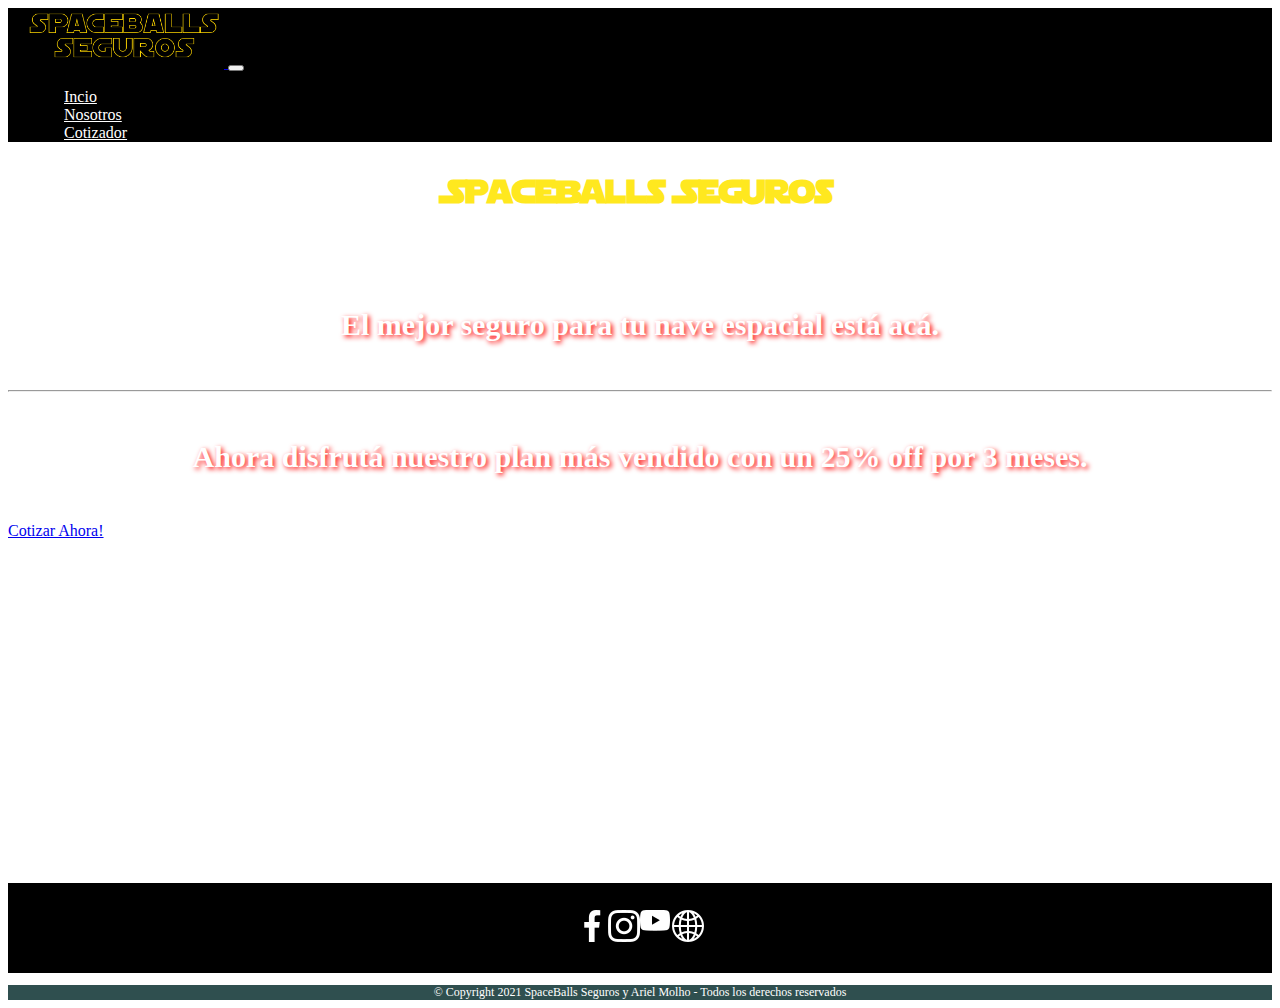
<file: index.html>
<!DOCTYPE html>
<html lang="en">
<head>
    <meta charset="UTF-8">
    <meta name="viewport" content="width=device-width, initial-scale=1.0">
    <title>Spaceballs Seguros</title>
    <link rel="stylesheet" href="https://cdn.jsdelivr.net/npm/bootstrap@4.5.3/dist/css/bootstrap.min.css" integrity="sha384-TX8t27EcRE3e/ihU7zmQxVncDAy5uIKz4rEkgIXeMed4M0jlfIDPvg6uqKI2xXr2" crossorigin="anonymous">
    <link rel="stylesheet" href="css/style.css">
</head>
<body class="no-gutters">
    <nav class="navbar navbar-expand-lg navbar-dark no-gutters">
        <a class="navbar-brand" href="#">
            <img class="logo" src="./media/spaceballs_logo.png" alt="" loading="lazy">
        </a>
        <button class="navbar-toggler" type="button" data-toggle="collapse" data-target="#navbarNav" aria-controls="navbarNav" aria-expanded="false" aria-label="Toggle navigation">
            <span class="navbar-toggler-icon"></span>
        </button>
            <div class="collapse navbar-collapse justify-content-end" id="navbarNav">
                <ul class="navbar-nav">
                    <li class="nav-item">
                        <a class="nav-link" href="#">Incio</a>
                    </li>
                    <li class="nav-item">
                        <a class="nav-link" href="./html/nosotros.html">Nosotros</a>
                    </li>
                    <li class="nav-item">
                        <a class="nav-link" href="./html/cotizador.html">Cotizador</a>
                    </li>
                </ul>
        </div>
    </nav>
    <div class="jumbotron no-gutters">
        <h1 class="display-4">SpaceBalls Seguros</h1>
        <p class="lead">El mejor seguro para tu nave espacial está acá.</p>
        <hr class="my-4">
        <p class="lead">Ahora disfrutá nuestro plan más vendido con un 25% off por 3 meses.</p>
        <div class="d-flex flex-row justify-content-center">
            <a class="btn btn-secondary btn-lg " href="./html/cotizador.html" role="button">Cotizar Ahora!</a>
        </div>
    </div>
    <footer class="no-gutters">
        <div class="row no-gutters">
            <div class="footer-redes">
                <div class="col-lg-3 col-md-3 col-sm-4 col-5 mx-auto">
                    <div class="redes">
                        <a href="https://www.facebook.com/starwarsla/?brand_redir=169299103121699" target="_blank"><img class="socialIcon" src="media/redes/facebook.png" alt="Facebook"></a>
                        <a href="https://www.instagram.com/starwars/" target="_blank"><img class="socialIcon" src="media/redes/instagram.png" alt="Instagram"></a>
                        <a href="https://www.youtube.com/user/starwars" target="_blank"><img class="socialIcon" src="media/redes/youtube.png" alt="YouTube"></a>
                        <a href="https://www.starwars.com/" target="_blank"><img class="socialIcon" src="media/redes/globe.png" alt="Web"></a>
                        <!--<p class="text-black-50">>Icons made by <a href="https://www.flaticon.com/authors/freepik" title="Freepik">Freepik</a> from <a href="https://www.flaticon.com/" title="Flaticon"> www.flaticon.com</a></p>-->
                    </div>
                </div>
            </div>
            <div class="footer-copyright">
                <p class="copyright">© Copyright 2021 SpaceBalls Seguros y Ariel Molho - Todos los derechos reservados</p>
            </div>
        </div>
    </footer>
    <script src="https://code.jquery.com/jquery-3.6.0.min.js" integrity="sha256-/xUj+3OJU5yExlq6GSYGSHk7tPXikynS7ogEvDej/m4=" crossorigin="anonymous"></script>
    <script src="https://cdn.jsdelivr.net/npm/popper.js@1.16.1/dist/umd/popper.min.js" integrity="sha384-9/reFTGAW83EW2RDu2S0VKaIzap3H66lZH81PoYlFhbGU+6BZp6G7niu735Sk7lN" crossorigin="anonymous"></script>
    <script src="https://cdn.jsdelivr.net/npm/bootstrap@4.5.3/dist/js/bootstrap.min.js" integrity="sha384-w1Q4orYjBQndcko6MimVbzY0tgp4pWB4lZ7lr30WKz0vr/aWKhXdBNmNb5D92v7s" crossorigin="anonymous"></script>
</body>
</html>
</file>
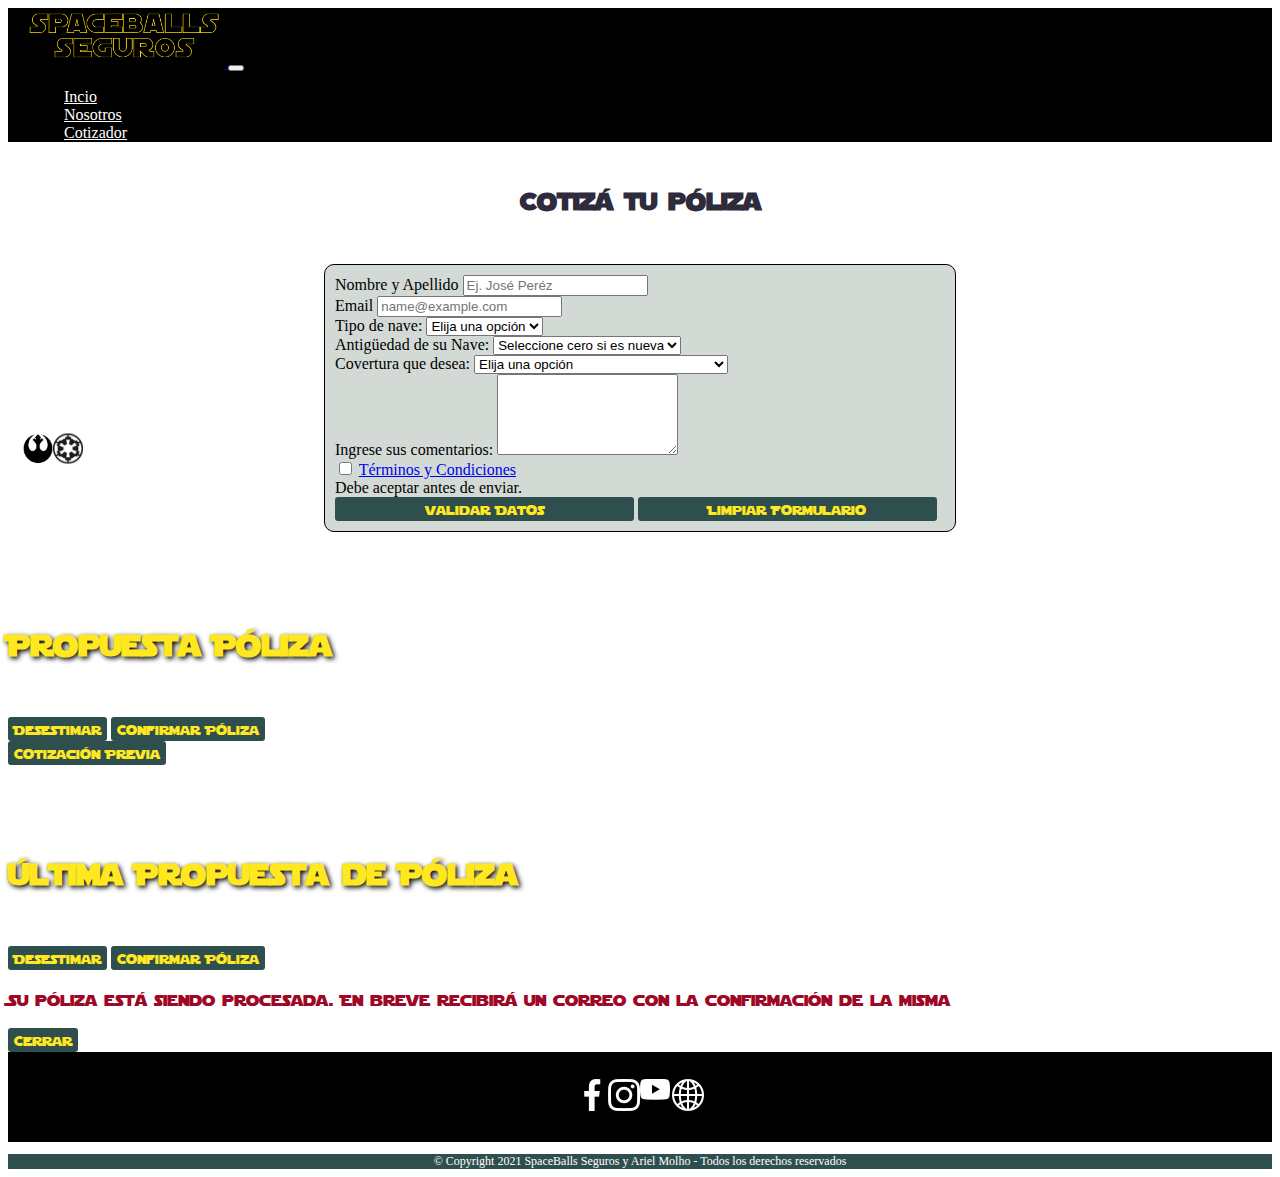
<file: html/cotizador.html>
<!DOCTYPE html>
<html lang="en">
<head>
    <meta charset="UTF-8">
    <meta name="viewport" content="width=device-width, initial-scale=1.0">
    <title>Spaceballs Seguros</title>
    <link rel="stylesheet" href="https://cdn.jsdelivr.net/npm/bootstrap@4.5.3/dist/css/bootstrap.min.css" integrity="sha384-TX8t27EcRE3e/ihU7zmQxVncDAy5uIKz4rEkgIXeMed4M0jlfIDPvg6uqKI2xXr2" crossorigin="anonymous">
    <link rel="stylesheet" href="../css/style.css">
    <meta http-equiv="Content-Security-Policy" content="upgrade-insecure-requests">
</head>
<body class="no-gutters">
    <nav class="navbar navbar-expand-lg navbar-dark no-gutters">
        <a class="navbar-brand" href="#">
            <img class="logo" src="../media/spaceballs_logo.png" alt="" loading="lazy">
        </a>
        <button class="navbar-toggler" type="button" data-toggle="collapse" data-target="#navbarNav" aria-controls="navbarNav" aria-expanded="false" aria-label="Toggle navigation">
            <span class="navbar-toggler-icon"></span>
        </button>
            <div class="collapse navbar-collapse justify-content-end" id="navbarNav">
                <ul class="navbar-nav">
                    <li class="nav-item">
                        <a class="nav-link" href="../index.html">Incio</a>
                    </li>
                    <li class="nav-item">
                        <a class="nav-link" href="nosotros.html">Nosotros</a>
                    </li>
                    <li class="nav-item">
                        <a class="nav-link" href="#">Cotizador</a>
                    </li>
                </ul>
        </div>
    </nav>
    <div class="darkMode">
        <button class="btn-toggle"><img id="lightSide" src="../media/dm/rebel-alliance.jpg" alt="Light Side Mode"><img id="darkSide" src="../media/dm/empire.jpg" alt="Dark Side Mode"></button>
    </div>
    <div class="container">
        <h2 class="form-title">Cotizá tu póliza</h2>
        <form class="needs-validation" novalidate action="" method="post">
            <fieldset>
                <div class="form-group">
                    <label for="name">Nombre y Apellido</label>
                    <input type="text" class="form-control" id="name" placeholder="Ej. José Peréz" required>
                </div>
                <div class="form-group">
                    <label for="email">Email</label>
                    <input type="text" class="form-control" id="email" placeholder="name@example.com" required>
                </div>
                <div class="form-group">
                    <label for="formSelectShip">Tipo de nave:</label>
                    <select class="form-control" id="formSelectShip">
                        <option disabled selected>Elija una opción</option>
                    </select>
                </div>
                <div class="form-group">
                    <label for="formSelectAge">Antigüedad de su Nave:</label>
                    <select class="form-control" id="formSelectAge">
                        <option disabled selected>Seleccione cero si es nueva</option>
                        <option value="0">0</option>
                        <option value="1">1</option>
                        <option value="2">2</option>
                        <option value="3">3</option>
                        <option value="4">4</option>
                        <option value="5">5</option>
                        <option value="6">6</option>
                        <option value="7">7</option>
                        <option value="8">8</option>
                        <option value="9">9</option>
                        <option value="10">10+</option>
                    </select>
                </div>
                <div class="form-group">
                    <label for="formSelectCoverage">Covertura que desea:</label>
                    <select class="form-control" id="formSelectCoverage">
                        <option disabled selected>Elija una opción</option>
                        <option value="Bronce">Bronce - cobertura hasta 50% del valor</option>
                        <option value="Plata">Plata - cobertura hasta 65% del valor</option>
                        <option value="Oro">Oro - cobertura hasta 85% del valor</option>
                        <option value="Platino">Platino - cobertura 100% del valor</option>
                    </select>
                </div>
                <div class="form-group">
                    <label for="textArea">Ingrese sus comentarios:</label>
                    <textarea class="form-control" id="textArea" rows="5"></textarea>
                </div>
                <div class="form-group">
                    <div class="form-check">
                        <input class="form-check-input" type="checkbox" value="" id="invalidCheck" required>
                        <label class="form-check-label" for="invalidCheck"><a href="terms.html">Términos y Condiciones</a></label>
                    <div class="invalid-feedback">Debe aceptar antes de enviar.</div>
                    </div>
                </div>
                <button class="btn btn-primary" type="submit" id="cotizarBoton">validar Datos</button>
                <button class="btn btn-primary" type="reset" id="limpiarForm">Limpiar Formulario</button>
            </fieldset>
        </form>
        <div class="ageOut">
        </div>
    </div>
    <div id="contenedor-poliza">
        <!-- Modal Nueva Cotización-->
        <div class="modal fade" id="staticBackdrop" data-backdrop="static" data-keyboard="false" tabindex="-1" aria-labelledby="staticBackdropLabel" aria-hidden="true">
            <div class="modal-dialog modal-dialog-centered modal-lg">
                <div class="modal-content">
                    <div class="modal-header">
                        <h5 class="modal-title mx-auto" id="staticBackdropLabel">Propuesta Póliza</h5>
                    </div>
                    <div class="modal-body" id="modal-body">
                    </div>
                    <div class="modal-footer">
                        <button type="button" id="desestimarPoliza" class="btn btn-primary" data-dismiss="modal">Desestimar</button>
                        <button type="button" id="confirmarPoliza" class="btn btn-primary">Confirmar Póliza</button>
                        <p id="confirm">Su póliza está siendo procesada. En breve recibirá un correo con la confirmación de la misma</p>
                        <button type="button" id="close" class="btn btn-primary" data-dismiss="modal">Cerrar</button>
                    </div>
                </div>
            </div>
        </div>
    </div>
    <div id="contenedor-poliza">
        <!-- Modal Ultima Cotización -->
        <div class="row">
            <div class="mx-auto">
                <button type="button" id="ultimaCotBoton" class="btn btn-primary" data-toggle="modal" data-target="#modal">Cotización Previa</button>
            </div>
        </div>
        <div class="modal fade ultimaCoti" id="modal" data-backdrop="static" data-keyboard="false" tabindex="-1" aria-labelledby="modalLabel" aria-hidden="true">
            <div class="modal-dialog modal-dialog-centered modal-lg">
                <div class="modal-content">
                    <div class="modal-header">
                        <h5 class="modal-title mx-auto" id="modal">Última Propuesta de Póliza</h5>
                    </div>
                    <div class="modal-body" id="modal-ultima">
                    </div>
                    <div class="modal-footer">
                        <button type="button" id="desestimarPolizaLast" class="btn btn-primary" data-dismiss="modal">Desestimar</button>
                        <button type="button" id="confirmarPolizaLast" class="btn btn-primary">Confirmar Póliza</button>
                        <p id="confirmLast">Su póliza está siendo procesada. En breve recibirá un correo con la confirmación de la misma</p>
                        <button type="button" id="closeLast" class="btn btn-primary" data-dismiss="modal">Cerrar</button>
                    </div>
                </div>
            </div>
        </div>
    </div>
    <footer class="no-gutters">
        <div class="row no-gutters">
            <div class="footer-redes">
                <div class="col-lg-3 col-md-3 col-sm-4 col-5 mx-auto">
                    <div class="redes">
                        <a href="https://www.facebook.com/starwarsla/?brand_redir=169299103121699" target="_blank"><img class="socialIcon" src="../media/redes/facebook.png" alt="Facebook"></a>
                        <a href="https://www.instagram.com/starwars/" target="_blank"><img class="socialIcon" src="../media/redes/instagram.png" alt="Instagram"></a>
                        <a href="https://www.youtube.com/user/starwars" target="_blank"><img class="socialIcon" src="../media/redes/youtube.png" alt="YouTube"></a>
                        <a href="https://www.starwars.com/" target="_blank"><img class="socialIcon" src="../media/redes/globe.png" alt="Web"></a>
                        <!--<p class="text-black-50">>Icons made by <a href="https://www.flaticon.com/authors/freepik" title="Freepik">Freepik</a> from <a href="https://www.flaticon.com/" title="Flaticon"> www.flaticon.com</a></p>-->
                    </div>
                </div>
            </div>
            <div class="footer-copyright">
                <p class="copyright">© Copyright 2021 SpaceBalls Seguros y Ariel Molho - Todos los derechos reservados</p>
            </div>
        </div>
    </footer>
    <script src="https://code.jquery.com/jquery-3.6.0.min.js" integrity="sha256-/xUj+3OJU5yExlq6GSYGSHk7tPXikynS7ogEvDej/m4=" crossorigin="anonymous"></script>
    <script src="https://cdn.jsdelivr.net/npm/popper.js@1.16.1/dist/umd/popper.min.js" integrity="sha384-9/reFTGAW83EW2RDu2S0VKaIzap3H66lZH81PoYlFhbGU+6BZp6G7niu735Sk7lN" crossorigin="anonymous"></script>
    <script src="https://cdn.jsdelivr.net/npm/bootstrap@4.5.3/dist/js/bootstrap.min.js" integrity="sha384-w1Q4orYjBQndcko6MimVbzY0tgp4pWB4lZ7lr30WKz0vr/aWKhXdBNmNb5D92v7s" crossorigin="anonymous"></script>
    <script async defer src="../scripts/script.js"></script>
    <script async defer src="../scripts/spaceObj.js"></script>
    <script async defer src="../scripts/darkMode.js"></script>
    <script async defer src="../scripts/ajax.js"></script>
    <script async defer src="../scripts/lastQuote.js"></script>
</body>
</html>
</file>
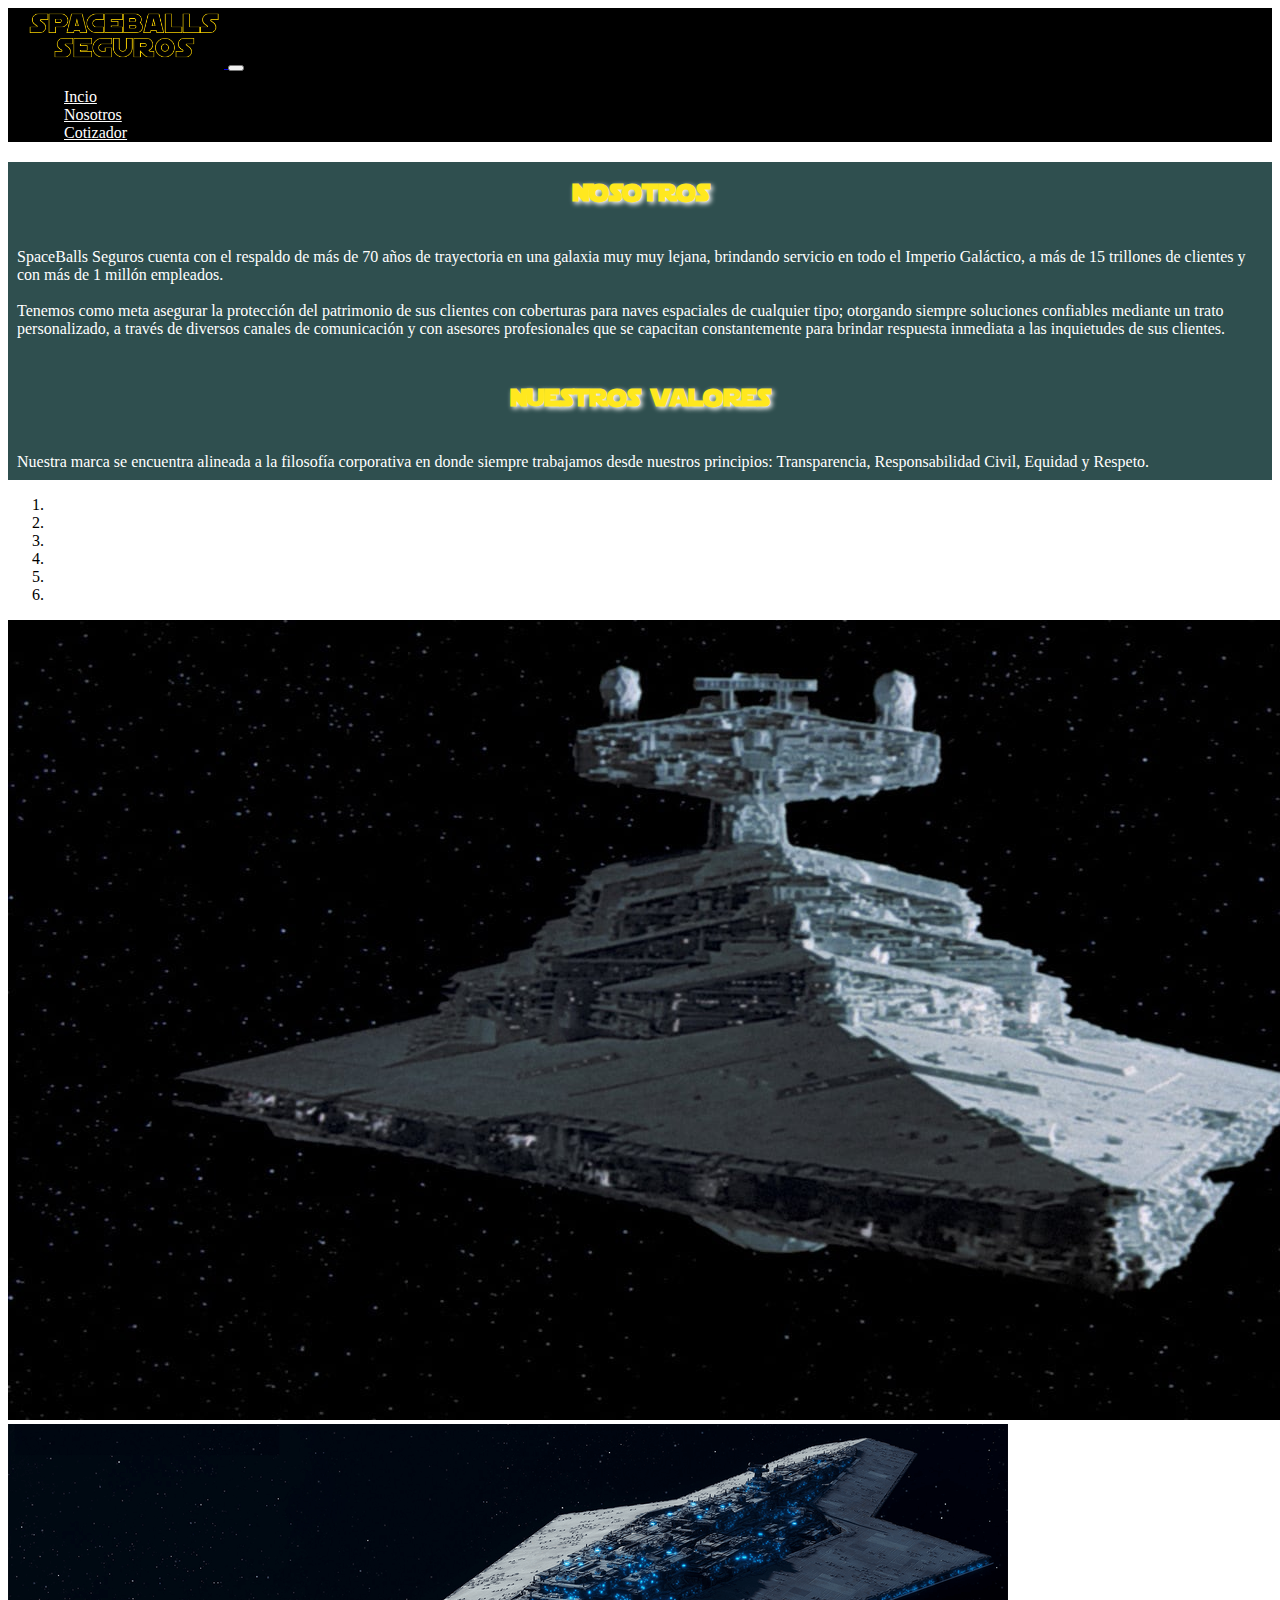
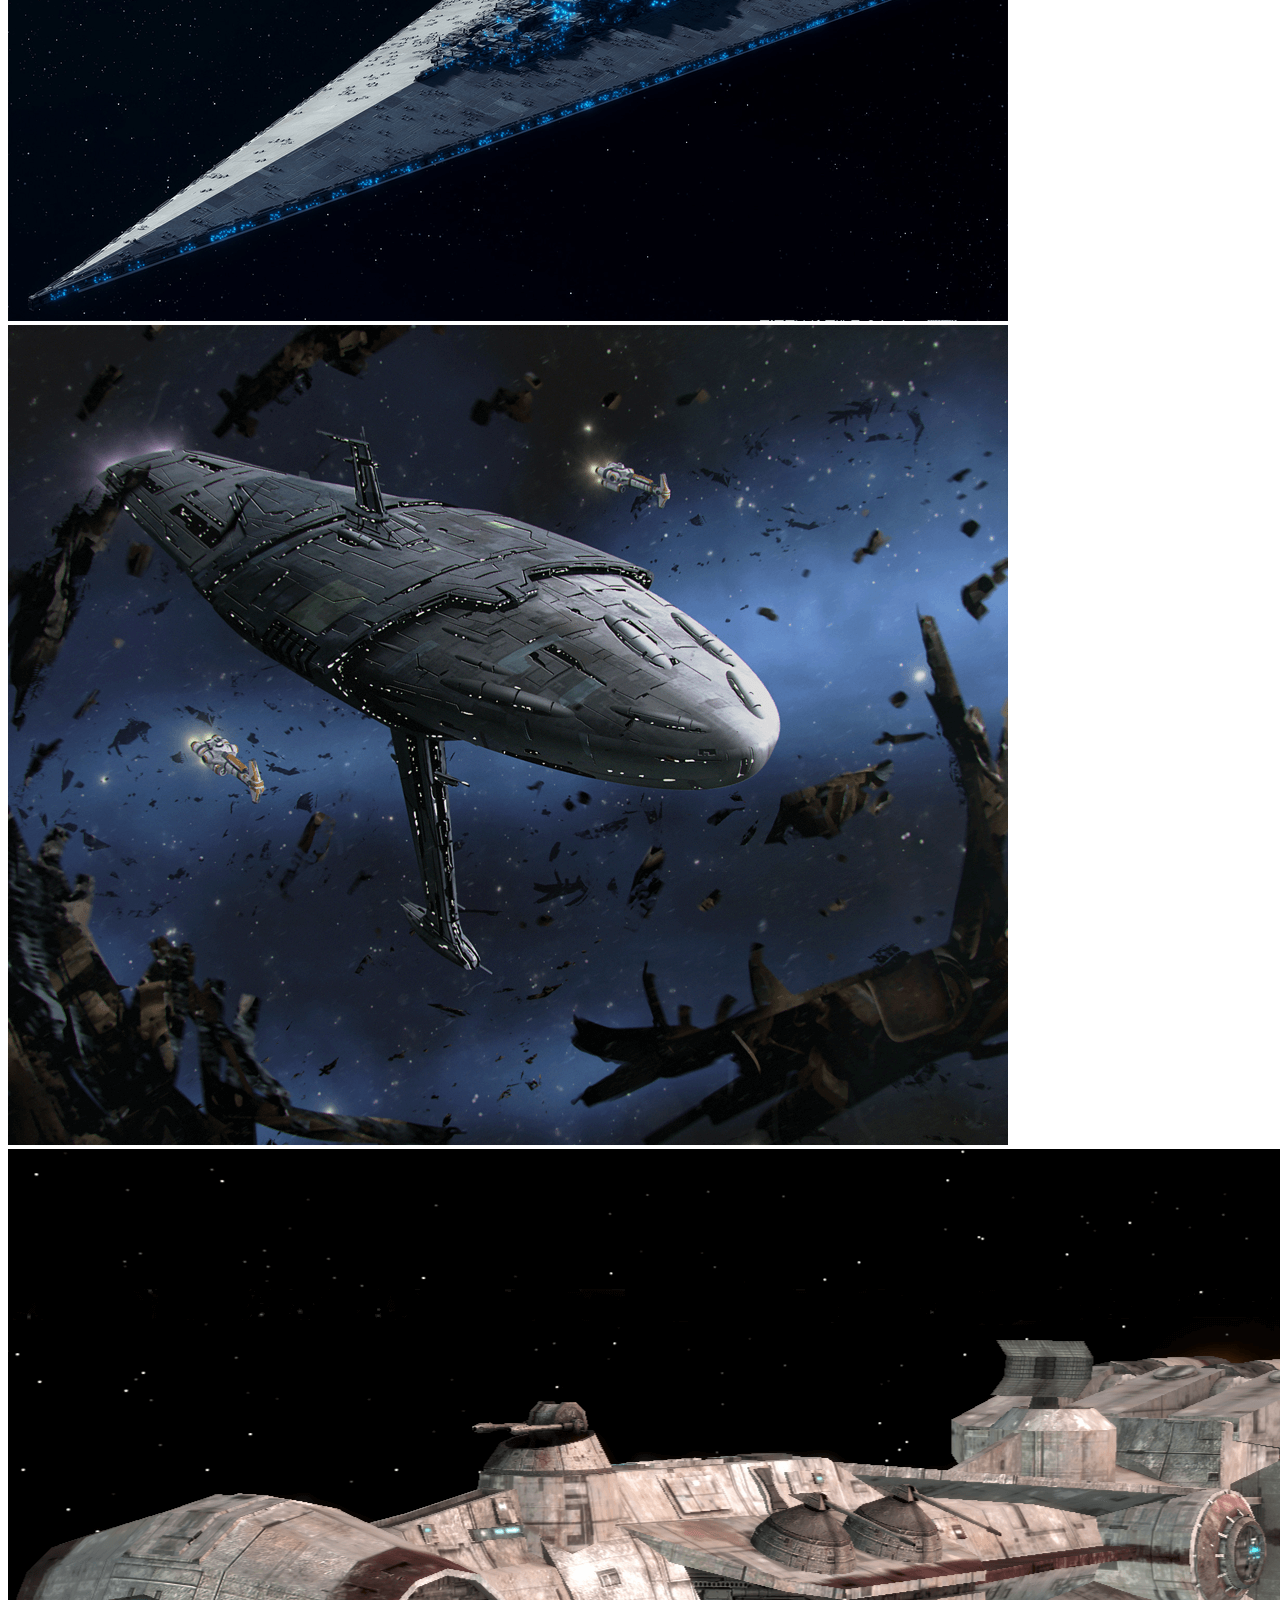
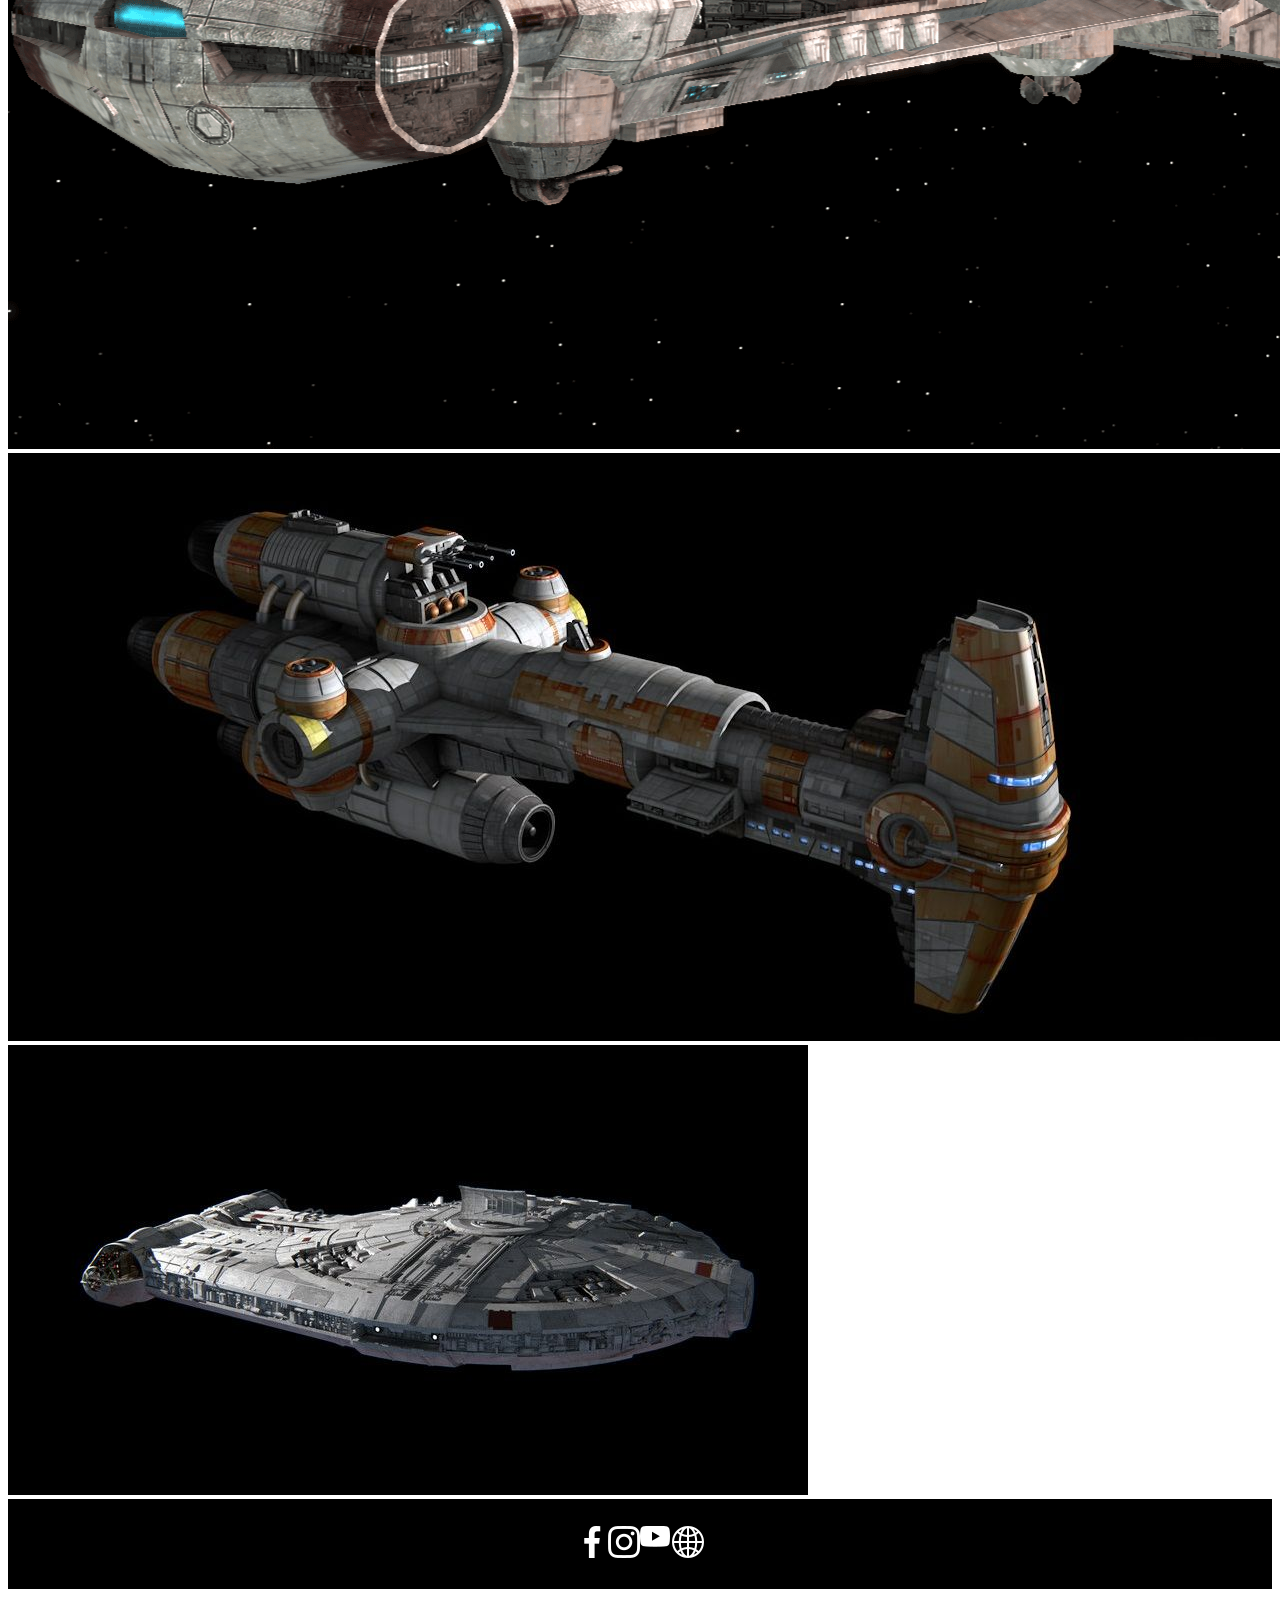
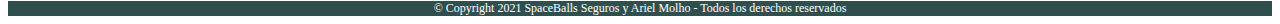
<file: html/nosotros.html>
<!DOCTYPE html>
<html lang="en">
<head>
    <meta charset="UTF-8">
    <meta name="viewport" content="width=device-width, initial-scale=1.0">
    <title>Spaceballs Seguros</title>
    <link rel="stylesheet" href="https://cdn.jsdelivr.net/npm/bootstrap@4.5.3/dist/css/bootstrap.min.css" integrity="sha384-TX8t27EcRE3e/ihU7zmQxVncDAy5uIKz4rEkgIXeMed4M0jlfIDPvg6uqKI2xXr2" crossorigin="anonymous">
    <link rel="stylesheet" href="../css/style.css">
</head>
<body class="no-gutters">
    <nav class="navbar navbar-expand-lg navbar-dark no-gutters">
        <a class="navbar-brand" href="#">
            <img class="logo" src="../media/spaceballs_logo.png" alt="" loading="lazy">
        </a>
        <button class="navbar-toggler" type="button" data-toggle="collapse" data-target="#navbarNav" aria-controls="navbarNav" aria-expanded="false" aria-label="Toggle navigation">
            <span class="navbar-toggler-icon"></span>
        </button>
            <div class="collapse navbar-collapse justify-content-end" id="navbarNav">
                <ul class="navbar-nav">
                    <li class="nav-item">
                        <a class="nav-link" href="../index.html">Incio</a>
                    </li>
                    <li class="nav-item">
                        <a class="nav-link" href="#">Nosotros</a>
                    </li>
                    <li class="nav-item">
                        <a class="nav-link" href="cotizador.html">Cotizador</a>
                    </li>
                </ul>
        </div>
    </nav>
    <section class="aboutUs no-gutters">
        <div class="container">
            <div class="aboutUs-description row d-flex justify-content-center">
                <h2 class="aboutUs-title">Nosotros</h2>
                <p class="aboutUs-article">
                    SpaceBalls Seguros cuenta con el respaldo de más de 70 años de trayectoria en una galaxia muy muy lejana, brindando servicio en todo el Imperio Galáctico, a más de 15 trillones de clientes y con más de 1 millón empleados.
                    <br><br>
                    Tenemos como meta asegurar la protección del patrimonio de sus clientes con coberturas para naves espaciales de cualquier tipo; otorgando siempre soluciones confiables mediante un trato personalizado, a través de diversos canales de comunicación y con asesores profesionales que se capacitan constantemente para brindar respuesta inmediata a las inquietudes de sus clientes.
                </p>
                <h2 class="aboutUs-title">Nuestros valores</h2>
                <p class="aboutUs-article">
                    Nuestra marca se encuentra alineada a la filosofía corporativa en donde siempre trabajamos desde nuestros principios: Transparencia, Responsabilidad Civil, Equidad y Respeto.
                </p>
            </div>
        </div>
    </section>
    <section class="no-gutters">
        <div id="carouselShips" class="carousel slide carousel-fade" data-ride="carousel">
            <ol class="carousel-indicators">
                <li data-target="#carouselShips" data-slide-to="0" class="active"></li>
                <li data-target="#carouselShips" data-slide-to="1"></li>
                <li data-target="#carouselShips" data-slide-to="2"></li>
                <li data-target="#carouselShips" data-slide-to="3"></li>
                <li data-target="#carouselShips" data-slide-to="4"></li>
                <li data-target="#carouselShips" data-slide-to="5"></li>
            </ol>
            <div class="carousel-inner">
                <div class="carousel-item active">
                    <img src="../media/ships/Star-Destroyer.jpeg" class="d-block w-100" alt="Star Destroyer">
                </div>
                <div class="carousel-item">
                    <img src="../media/ships/Dreadnought-Super-Star-Destroyer.png" class="d-block w-100" alt="Dreadnought Super Star Destroyer">
                </div>
                <div class="carousel-item">
                    <img src="../media/ships/Mon-Calamari-Cruiser.png" class="d-block w-100" alt="Mon Calamari Star Cruiser">
                </div>
                <div class="carousel-item">
                    <img src="../media/ships/Corellian-Corvette.png" class="d-block w-100" alt="Corellian Corvette">
                </div>
                <div class="carousel-item">
                    <img src="../media/ships/Corellian-Hammerhead-Corvette.jpg" class="d-block w-100" alt="Corellian Hammerhead Corvette">
                </div>
                <div class="carousel-item">
                    <img src="../media/ships/Corellian-Freighter.jpg" class="d-block w-100" alt="Corellian Freighter">
                </div>
            </div>
        </div>
    </section>
    <footer class="no-gutters">
        <div class="row no-gutters">
            <div class="footer-redes">
                <div class="col-lg-3 col-md-3 col-sm-4 col-5 mx-auto">
                    <div class="redes">
                        <a href="https://www.facebook.com/starwarsla/?brand_redir=169299103121699" target="_blank"><img class="socialIcon" src="../media/redes/facebook.png" alt="Facebook"></a>
                        <a href="https://www.instagram.com/starwars/" target="_blank"><img class="socialIcon" src="../media/redes/instagram.png" alt="Instagram"></a>
                        <a href="https://www.youtube.com/user/starwars" target="_blank"><img class="socialIcon" src="../media/redes/youtube.png" alt="YouTube"></a>
                        <a href="https://www.starwars.com/" target="_blank"><img class="socialIcon" src="../media/redes/globe.png" alt="Web"></a>
                        <!--<p class="text-black-50">>Icons made by <a href="https://www.flaticon.com/authors/freepik" title="Freepik">Freepik</a> from <a href="https://www.flaticon.com/" title="Flaticon"> www.flaticon.com</a></p>-->
                    </div>
                </div>
            </div>
            <div class="footer-copyright">
                <p class="copyright">© Copyright 2021 SpaceBalls Seguros y Ariel Molho - Todos los derechos reservados</p>
            </div>
        </div>
    </footer>
    <script src="https://code.jquery.com/jquery-3.6.0.min.js" integrity="sha256-/xUj+3OJU5yExlq6GSYGSHk7tPXikynS7ogEvDej/m4=" crossorigin="anonymous"></script>
    <script src="https://cdn.jsdelivr.net/npm/popper.js@1.16.1/dist/umd/popper.min.js" integrity="sha384-9/reFTGAW83EW2RDu2S0VKaIzap3H66lZH81PoYlFhbGU+6BZp6G7niu735Sk7lN" crossorigin="anonymous"></script>
    <script src="https://cdn.jsdelivr.net/npm/bootstrap@4.5.3/dist/js/bootstrap.min.js" integrity="sha384-w1Q4orYjBQndcko6MimVbzY0tgp4pWB4lZ7lr30WKz0vr/aWKhXdBNmNb5D92v7s" crossorigin="anonymous"></script>
</body>
</html>
</file>
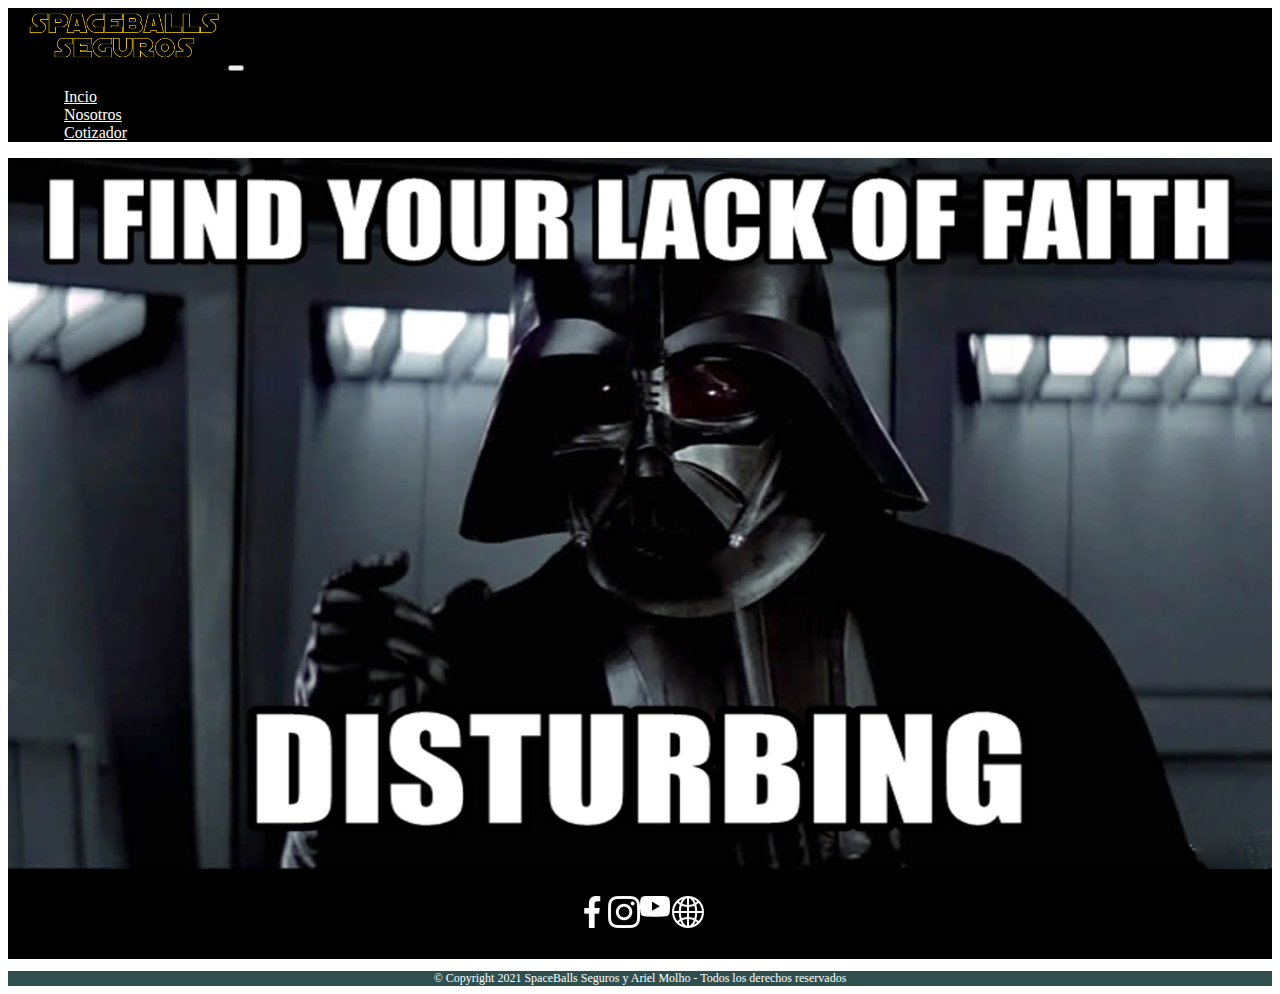
<file: html/terms.html>
<!DOCTYPE html>
<html lang="en">
<head>
    <meta charset="UTF-8">
    <meta name="viewport" content="width=device-width, initial-scale=1.0">
    <title>Spaceballs Seguros</title>
    <link rel="stylesheet" href="https://cdn.jsdelivr.net/npm/bootstrap@4.5.3/dist/css/bootstrap.min.css" integrity="sha384-TX8t27EcRE3e/ihU7zmQxVncDAy5uIKz4rEkgIXeMed4M0jlfIDPvg6uqKI2xXr2" crossorigin="anonymous">
    <link rel="stylesheet" href="../css/style.css">
</head>
<body class="no-gutters">
    <nav class="navbar navbar-expand-lg navbar-dark no-gutters">
        <a class="navbar-brand" href="#">
            <img class="logo" src="../media/spaceballs_logo.png" alt="" loading="lazy">
        </a>
        <button class="navbar-toggler" type="button" data-toggle="collapse" data-target="#navbarNav" aria-controls="navbarNav" aria-expanded="false" aria-label="Toggle navigation">
            <span class="navbar-toggler-icon"></span>
        </button>
            <div class="collapse navbar-collapse justify-content-end" id="navbarNav">
                <ul class="navbar-nav">
                    <li class="nav-item">
                        <a class="nav-link" href="../index.html">Incio</a>
                    </li>
                    <li class="nav-item">
                        <a class="nav-link" href="nosotros.html">Nosotros</a>
                    </li>
                    <li class="nav-item">
                        <a class="nav-link" href="cotizador.html">Cotizador</a>
                    </li>
                </ul>
        </div>
    </nav>
    <div class="photo-wrapper">
        <img src="../media/Lack_of_Faith.jpg" alt="I Find Your Lack of Faith Disturbing">
    </div>
    <footer class="no-gutters">
        <div class="row no-gutters">
            <div class="footer-redes">
                <div class="col-lg-3 col-md-3 col-sm-4 col-5 mx-auto">
                    <div class="redes">
                        <a href="https://www.facebook.com/starwarsla/?brand_redir=169299103121699" target="_blank"><img class="socialIcon" src="../media/redes/facebook.png" alt="Facebook"></a>
                        <a href="https://www.instagram.com/starwars/" target="_blank"><img class="socialIcon" src="../media/redes/instagram.png" alt="Instagram"></a>
                        <a href="https://www.youtube.com/user/starwars" target="_blank"><img class="socialIcon" src="../media/redes/youtube.png" alt="YouTube"></a>
                        <a href="https://www.starwars.com/" target="_blank"><img class="socialIcon" src="../media/redes/globe.png" alt="Web"></a>
                        <!--<p class="text-black-50">>Icons made by <a href="https://www.flaticon.com/authors/freepik" title="Freepik">Freepik</a> from <a href="https://www.flaticon.com/" title="Flaticon"> www.flaticon.com</a></p>-->
                    </div>
                </div>
            </div>
            <div class="footer-copyright">
                <p class="copyright">© Copyright 2021 SpaceBalls Seguros y Ariel Molho - Todos los derechos reservados</p>
            </div>
        </div>
    </footer>
    <script src="https://code.jquery.com/jquery-3.6.0.min.js" integrity="sha256-/xUj+3OJU5yExlq6GSYGSHk7tPXikynS7ogEvDej/m4=" crossorigin="anonymous"></script>
    <script src="https://cdn.jsdelivr.net/npm/popper.js@1.16.1/dist/umd/popper.min.js" integrity="sha384-9/reFTGAW83EW2RDu2S0VKaIzap3H66lZH81PoYlFhbGU+6BZp6G7niu735Sk7lN" crossorigin="anonymous"></script>
    <script src="https://cdn.jsdelivr.net/npm/bootstrap@4.5.3/dist/js/bootstrap.min.js" integrity="sha384-w1Q4orYjBQndcko6MimVbzY0tgp4pWB4lZ7lr30WKz0vr/aWKhXdBNmNb5D92v7s" crossorigin="anonymous"></script>
    <script src="../scripts/script.js"></script>
</body>
</html>
</file>
<file: css/style.css>
@font-face{
    font-family: 'starjedi';
    src: URL('starjedi.ttf') format('truetype');
}

body {
    --text-color: #2d2b3c;
    --bkg-color: #fff;
}
body.dark-theme {
    --text-color: #FFE81F;
    --bkg-color: #000000;
}

.no-gutters {
    padding-left: 0 !important;
    padding-right: 0 !important;
    background-color: var(--bkg-color);
}

/* NAV */
.logo{
    width: 200px;
    height: 60px;
    padding-left: 1rem;
}

.navbar-dark{
    background-color: black;
}
.navbar-dark .navbar-nav .nav-link{
    color: white;
    padding-right: 1rem;
    padding-left: 1rem;
}

/* JUMBOTRON-INICIO */
h1{
    font-family: 'starjedi';
    text-align: center;
    padding-bottom: 5vh;
    color: #FFE81F;
    text-shadow: 2px 2px 5px white;
}

p.lead{
    text-align: center;
    font-size: 30px;
    padding: 2vh;
    color: white;
    font-weight: bold;
    text-shadow: 2px 2px 5px red;
}

.jumbotron {
    height: 80vh;
    width: 100%;
    background: url("https://media.giphy.com/media/3oeL6eMDAXKLvxKYub/giphy.gif") no-repeat;
    background-size: cover;
    margin-bottom: 0;
}

/* NOSOTROS */
.aboutUs{
    background-color: darkslategrey;
}

.aboutUs-description{
    padding-left: 1vh;
    padding-right: 1vh;
}

.aboutUs-title{
    font-family: 'starjedi';
    text-align: center;
    padding-top: 1vh;
    padding-bottom: 1vh;
    color: #FFE81F;
    text-shadow: 2px 2px 5px white;
}

.aboutUs-article{
    color: white;
    padding-top: 1vh;
    padding-bottom: 1vh;
}

/* FORM */

.darkMode {
    position: fixed;
    top: 50%;
    -webkit-transform: translateY(-50%);
    -ms-transform: translateY(-50%);
    transform: translateY(-50%);
}

.btn-toggle{
    display: block;
    text-align: center;
    border-radius: 50%;
    overflow: hidden;
    padding: 15px 10px;
    margin: 5px;
    border-style: none;
    background-color: white;
}

#lightSide, #darkSide {
    height: 30px;
    width: 30px;
}

.form-title{
    font-family: 'starjedi';
    text-align: center;
    padding-top: 2vh;
    padding-bottom: 1vh;
    color: var(--text-color);
    text-shadow: 2px 2px 5px white;
}

form{
    padding-top: 1rem;
    padding-bottom: 1rem;
}

fieldset{
    background-color: #D3DAD6;
    border-radius: 10px;
    margin: 0 25% 20px 25%;
    padding: 10px;
    border: solid 1px black;
}

input:hover, select:hover, textarea:hover{
    background-color: #dfdfdf;
}

button[type=submit], button[type=reset]{
    width: 49%;
    border: none;
    font-family: 'starjedi';
    color: #FFE81F;
    background-color: darkslategrey;
    border-radius: 3px;
}

.ageOut{
    color: red;
    text-align: center;
}

/* MODAL */
.modal-title{
    font-family: 'starjedi';
    color: #FFE81F;
    text-shadow: 2px 2px 5px black;
    font-size: 30px;
}

#confirmarPoliza, #desestimarPoliza, #close, #desestimarPolizaLast, #confirmarPolizaLast, #closeLast, #ultimaCotBoton{
    border: none;
    font-family: 'starjedi';
    color: #FFE81F;
    background-color: darkslategrey;
    border-radius: 3px;
}

#ultimaCotBoton {
    margin-bottom: 2rem;
}

#confirm, #confirmLast {
    font-family: 'starjedi';
    color: rgb(158, 7, 37);
}

/* TERMS */
.photo-wrapper {
    position: relative;
    height: 0;
    padding-bottom: 56.25%;
}

.photo-wrapper img {
    position: absolute;
    width: 100%;
    height: 100%;
    top: 0;
    left: 0;
}

/* FOOTER */
.footer-redes{
    background-color: black;
    height: 10vh;
    width: 100%;
    display: flex;
    flex-direction: row;
    justify-content: space-around;
    align-items: center;
}

.redes{
    display: flex;
    justify-content: space-around;
}

.footer-copyright {
    background-color: darkslategrey;
    width: 100%;
    text-align: center;
    color: white;
    font-size: 12px;
}

.copyright {
    margin-bottom: 0;
}

@media (max-width: 566px) {
    /* JUMBOTRON-INICIO */
    h1.display-4{
        font-size: 2rem;
    }
    p.lead{
        font-size: 18px;
    }
    .aboutUs-title{
        font-size: 25px;
    }
    .aboutUs-article{
        font-size: 14px;
    }
    /* FORM */
    .darkMode {
        position: fixed;
        top: 10%;
        -webkit-transform: translateY(-10%);
        -ms-transform: translateY(-10%);
        transform: translateY(-10%);
    }
    .form-control, .form-group{
        font-size: 12px;
    }
    button[type=submit], button[type=reset]{
        font-size: 10px;
    }
    fieldset{
        margin: 0 10% 10px 10%;
    }
    .modal-title{
        font-size: 20px;
    }
    /* FOOTER */
    .socialIcon{
        height: 20px;
        width: 20px;
    }
    .copyright {
        font-size: 10px;
    }
}

@media (min-width: 567px) and (max-width: 768px) {
    /* JUMBOTRON-INICIO */
    h1{
        padding-bottom: 4vh;
    }
    h1.display-4{
        font-size: 3rem;
    }
    p.lead{
        font-size: 22px;
    }
    .aboutUs-article{
        font-size: 14px;
    }
    /* FORM */
    .form-control, .form-group, button[type=submit], button[type=reset]{
        font-size: 14px;
    }
    fieldset{
        margin: 0 10% 10px 10%;
    }
    .modal-title{
        font-size: 24px;
    }
}
</file>
